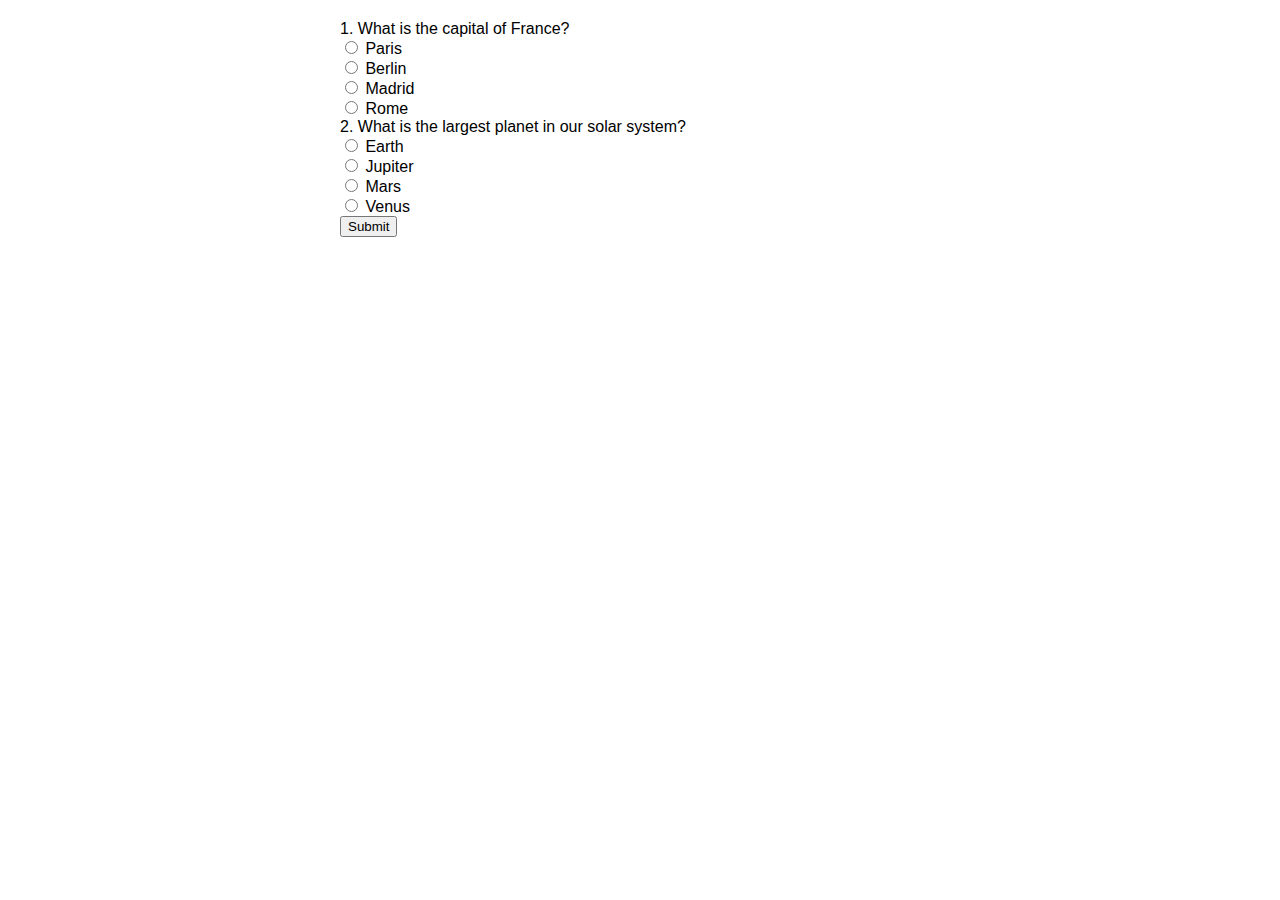
<file: Quiz.html>
<!DOCTYPE html>
<html lang="en">
<head>
    <meta charset="UTF-8">
    <meta name="viewport" content="width=device-width, initial-scale=1.0">
    <title>Online Quiz</title>
    <link rel="stylesheet" href="styles.css">
</head>
<body>
    <div id="quiz-container">
        <div class="question">1. What is the capital of France?</div>
        <div class="options">
            <div class="option"><input type="radio" name="q1" value="Paris"> Paris</div>
            <div class="option"><input type="radio" name="q1" value="Berlin"> Berlin</div>
            <div class="option"><input type="radio" name="q1" value="Madrid"> Madrid</div>
            <div class="option"><input type="radio" name="q1" value="Rome"> Rome</div>
        </div>

        <div class="question">2. What is the largest planet in our solar system?</div>
        <div class="options">
            <div class="option"><input type="radio" name="q2" value="Earth"> Earth</div>
            <div class="option"><input type="radio" name="q2" value="Jupiter"> Jupiter</div>
            <div class="option"><input type="radio" name="q2" value="Mars"> Mars</div>
            <div class="option"><input type="radio" name="q2" value="Venus"> Venus</div>
        </div>

        <button id="submit-btn">Submit</button>
        <div id="result"></div>
    </div>

    <script src="script.js"></script>
</body>
</html>
</file>
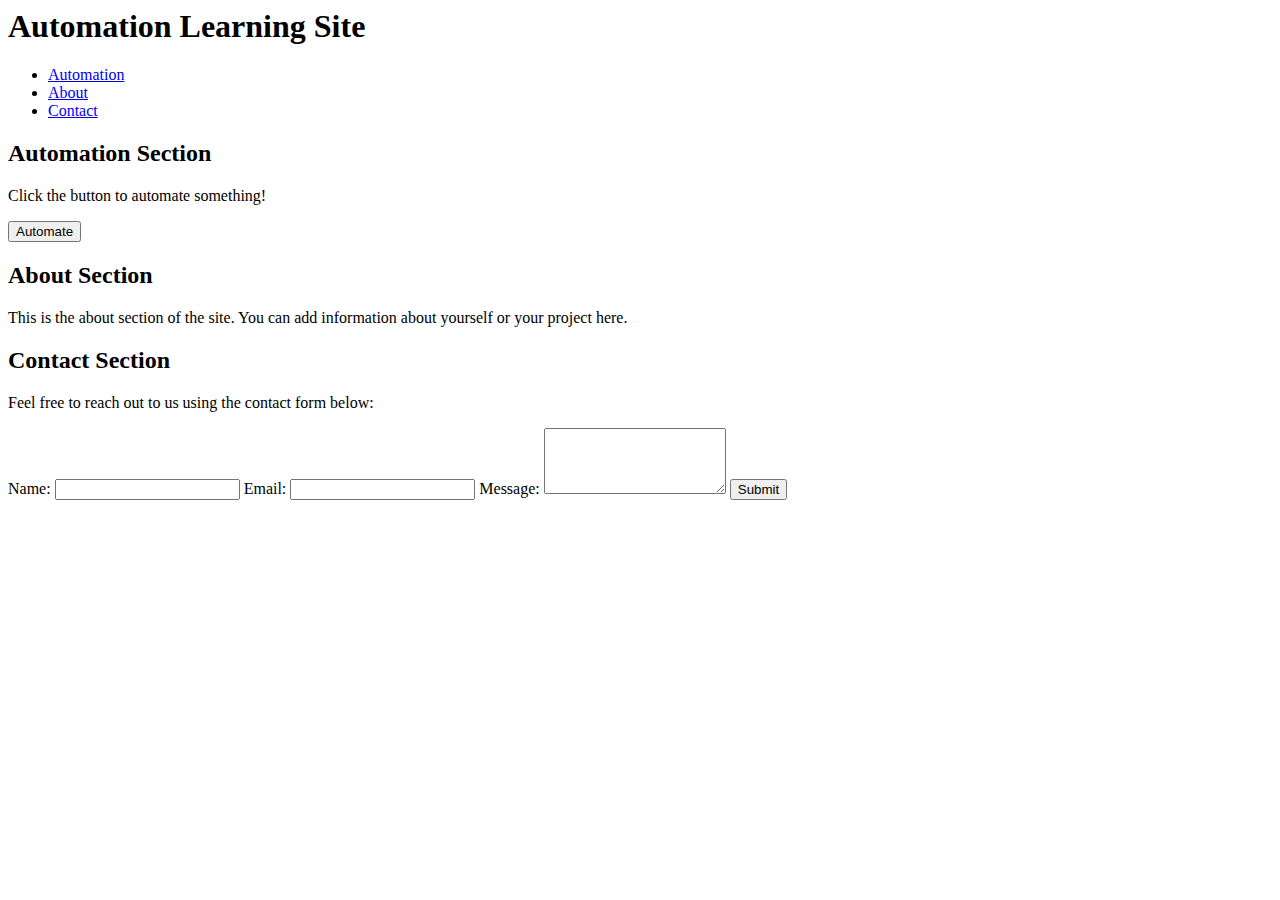
<file: app/home_page.html>
<!-- ... (existing code) ... -->

<body>
    <header>
        <h1>Automation Learning Site</h1>
    </header>
    <nav>
        <ul>
            <li><a href="#automation-section">Automation</a></li>
            <li><a href="#about-section">About</a></li>
            <li><a href="#contact-section">Contact</a></li>
        </ul>
    </nav>
    <main>
        <section id="automation-section">
            <h2>Automation Section</h2>
            <p id="automation-text">Click the button to automate something!</p>
            <button id="automation-button">Automate</button>
        </section>
        <section id="about-section">
            <h2>About Section</h2>
            <p>This is the about section of the site. You can add information about yourself or your project here.</p>
        </section>
        <section id="contact-section">
            <h2>Contact Section</h2>
            <p>Feel free to reach out to us using the contact form below:</p>
            <form id="contact-form">
                <label for="name">Name:</label>
                <input type="text" id="name" name="name" required>
                <label for="email">Email:</label>
                <input type="email" id="email" name="email" required>
                <label for="message">Message:</label>
                <textarea id="message" name="message" rows="4" required></textarea>
                <button type="submit">Submit</button>
            </form>
        </section>
    </main>
    <!-- ... (existing code) ... -->
</body>
</file>
<file: styles.css>
body {
    font-family: Arial, sans-serif;
    margin: 0;
    padding: 0;
}

#quiz-container {
    max-width: 600px;
    margin: auto;
    padding: 20px;
}

#question-container {
    margin-bottom: 20px;
}

#options {
    list-style: none;
    padding: 0;
}

#options li {
    margin-bottom: 10px;
}

#button-container {
    text-align: center;
}

#result-container {
    margin-top: 20px;
}
</file>
